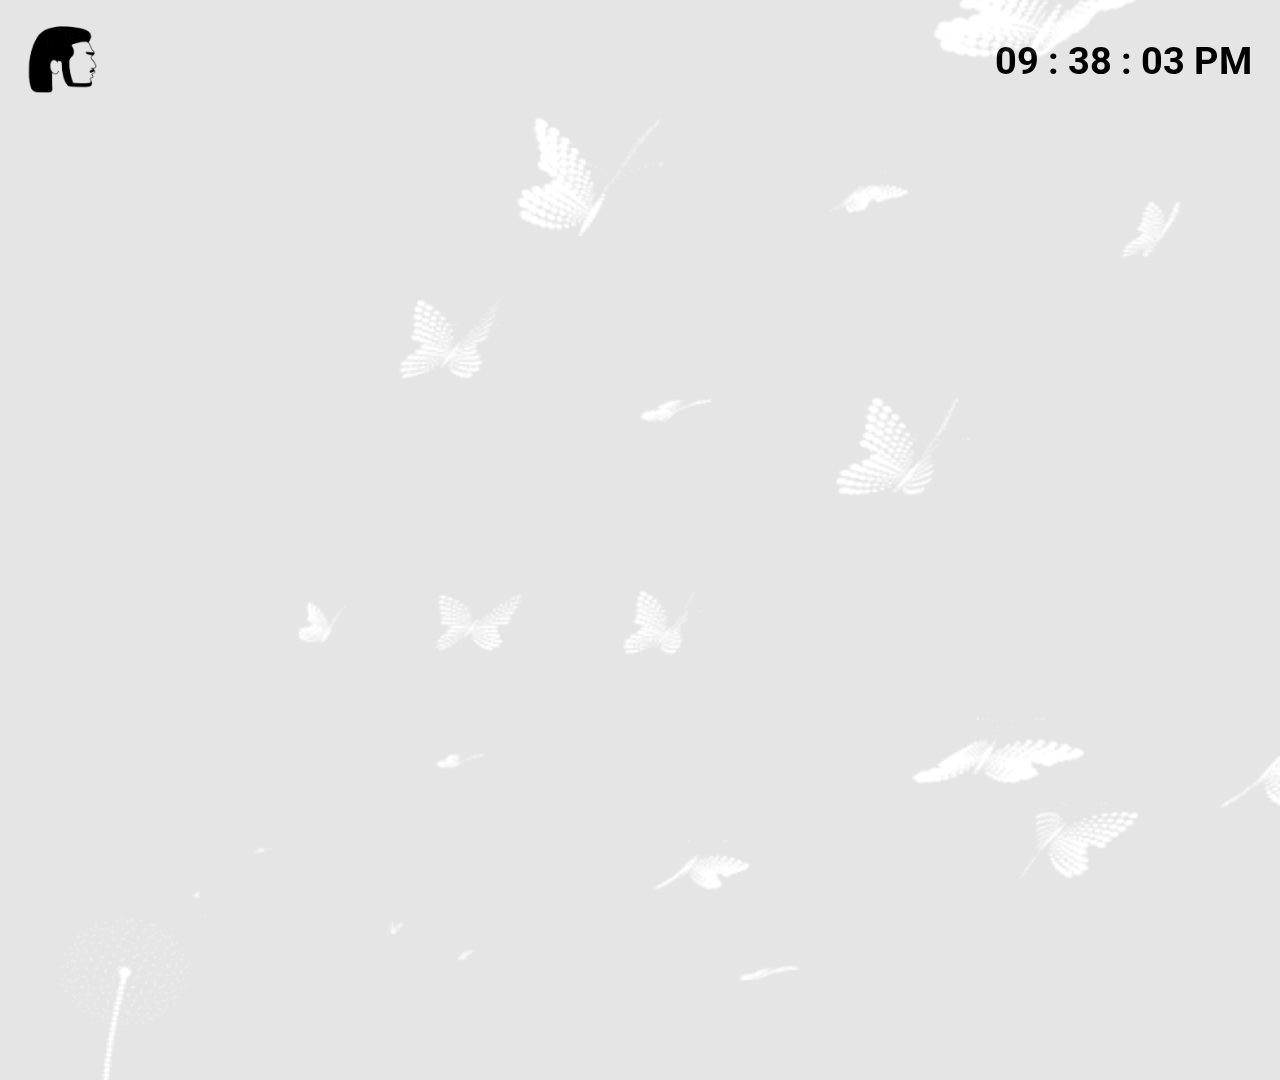
<file: main_folder/poker_folder/poker.html>
<!DOCTYPE html>
<html lang="en">
<head>
    <meta charset="UTF-8">
    <meta name="viewport" content="width=device-width, initial-scale=1.0">
    <meta http-equiv="X-UA-Compatible" content="ie=edge">
    <title>Poker</title>
    <script src="poker.js"></script>
    <link rel="stylesheet" href="poker.css">
    <link href="https://fonts.googleapis.com/css?family=0swald|Roboto:100" rel="stylesheet">
</head>

<body onload="realtimeClock()">

    <div class="poker-container">

        <img class="moving-background" src="images/moving.gif">

        <div id="clock_box"></div>
       
        <input class="transparent-button" type="button" onclick="window.location.href='///C:/Users/asd/Desktop/javascript_1/main_folder/index.html'">
        
        <img class="img-logo" src="images/banglangjafit.png">
       
    </div>

</body>

</html>
</file>
<file: main_folder/poker_folder/poker.css>
html, body{
    margin: 0;
    width: 100%;

}

.poker-container{
    width: 100%;
    height: 1080px;
    position: relative;
}

#clock_box{
    width: 22%;
    position: fixed;
    font-size: 3vw;
    font-weight: bold;
    color:black;
    font-family: 'Roboto',sans-serif;
    margin-top: 3%;
    right: 3px;
}

.img-logo{
    z-index: -1;
    width: 10%;
    position: fixed;
    top: 0;
    border-radius: 50%;
    
    
}

.transparent-button{
    z-index: 2;
    padding: 4.5%;
    height: 4.5%;
    border: none;
    position: fixed;
    top: 0;
    background-color: Transparent;
    cursor:pointer;
    outline:transparent;
  }

.moving-background{
    width: 100%;
    height: 100%;
    z-index: 1;
    position: absolute;
    animation: fadeOut ease 5s;
   opacity: 0.1;
   -webkit-user-drag: none;
}
@keyframes fadeOut {
    0% {opacity:1;}
    100% {opacity:0.1;}
  }
</file>
